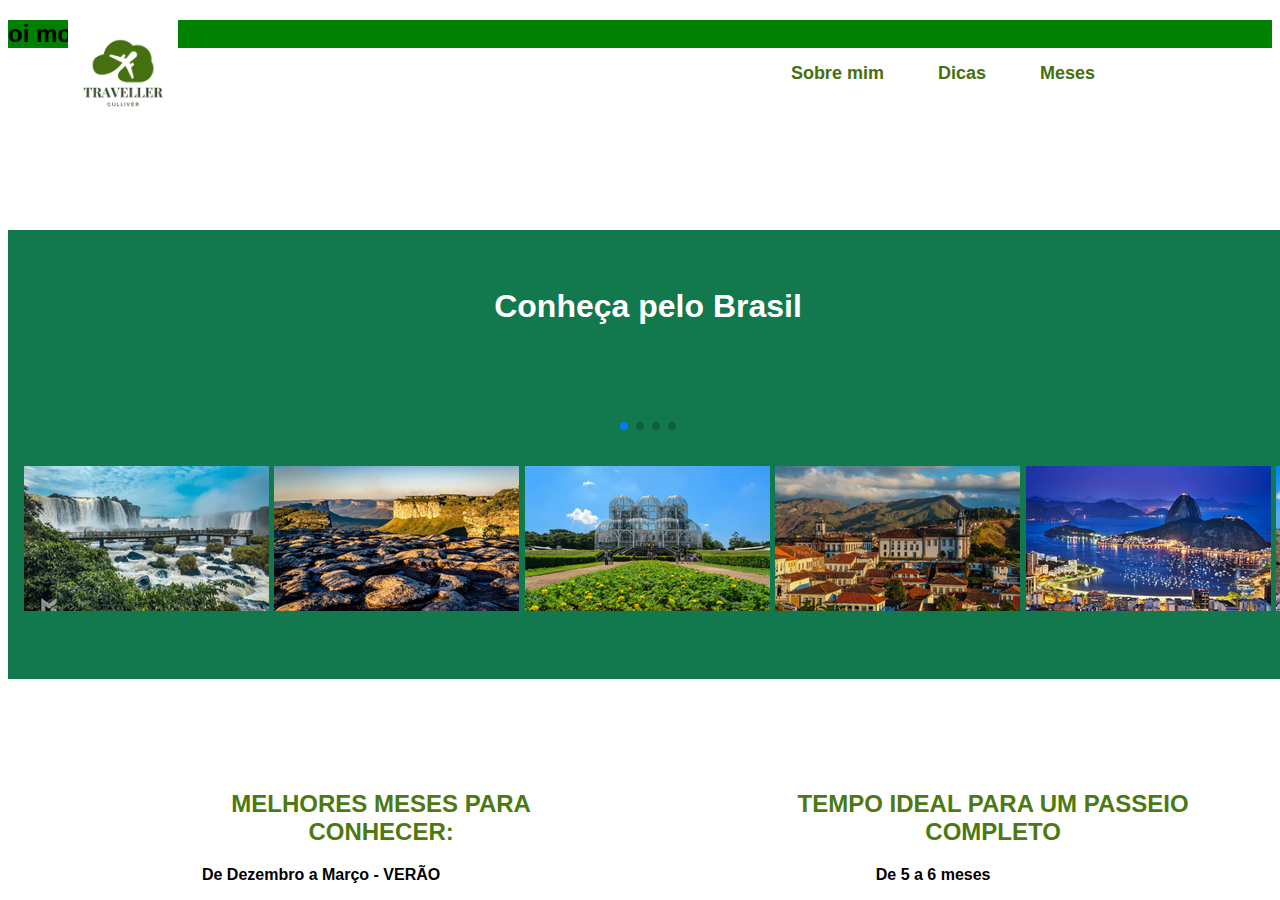
<file: brasil.html>
<!DOCTYPE html>
<html>
<head>



	<link
  rel="stylesheet"
  href="https://cdn.jsdelivr.net/npm/swiper@9/swiper-bundle.min.css"/>
	<meta charset="utf-8">
	<meta name="viewport" content="width=device-width, initial-scale=1">
	<title>Brasil</title>


	<link rel="stylesheet" type="text/css" href="styles.css">
	<link rel="stylesheet" type="text/css" href="carrosel.css">
</head>






<body>



<header class="cabeçalho">

    <div class="logo">

        <img class="logo-img" src="images/traveller.png" alt="logo do gulliver traveller">

        <ul class="menu">
            <li class="menu-opções" >
                <a href="sobremim.html" class="menu-link"> Sobre mim</a>
            </li>
            
            <li class="menu-opções">
                <a href="#" class="menu-link">Dicas</a>
            </li>
            <li class="menu-opções">
                <a href="#" class="menu-link">Meses</a>
            </li>

        </ul>

    </div>

</header>



<section class="carrosel">
	<h2 class="carrosel-titulo"> Conheça pelo Brasil </h2>
	
	<!-- Slider main container -->
<div class="swiper">
  <!-- Additional required wrapper -->
<!-- If we need pagination -->
  <div class="swiper-pagination"></div>

  <div class="swiper-wrapper">
    <!-- Slides -->
    
	  <div class="swiper-slide"><img src="images/cidades/1.png" onmouseover="this.src='images/cidades/16.png'" onmouseout="this.src='images/cidades/1.png'"></div>
      <div class="swiper-slide"><img src="images/cidades/2.png" onmouseover="this.src='images/cidades/15.png'" onmouseout="this.src='images/cidades/2.png'"></div>
      <div class="swiper-slide"><img src="images/cidades/3.png" onmouseover="this.src='images/cidades/14.png'" onmouseout="this.src='images/cidades/3.png'"></div>
      <div class="swiper-slide"><img src="images/cidades/4.png" onmouseover="this.src='images/cidades/13.png'" onmouseout="this.src='images/cidades/4.png'"></div>
      <div class="swiper-slide"><img src="images/cidades/5.png" onmouseover="this.src='images/cidades/12.png'" onmouseout="this.src='images/cidades/5.png'"></div>
      <div class="swiper-slide"><img src="images/cidades/6.png" onmouseover="this.src='images/cidades/11.png'" onmouseout="this.src='images/cidades/6.png'"></div>
      <div class="swiper-slide"><img src="images/cidades/7.png" onmouseover="this.src='images/cidades/10.png'" onmouseout="this.src='images/cidades/7.png'"></div>
      <div class="swiper-slide"><img src="images/cidades/8.png" onmouseover="this.src='images/cidades/9.png'" onmouseout="this.src='images/cidades/8.png'"></div>
    
  </div>
  

  <!-- If we need navigation buttons -->
  <div class="swiper-button-prev"></div>
  <div class="swiper-button-next"></div>

</div>
</section>


<div class="container-mes">

<div>
	<h2 class="meses-titulo"> MELHORES MESES PARA CONHECER:</h2>
	<p class="mes-descrição">De Dezembro a Março - VERÃO</p>
</div>


<div class="container-tempo">
	<h2 class="meses-titulo"> TEMPO IDEAL PARA UM PASSEIO COMPLETO</h2>
	<p class="mes-descrição"> De 5 a 6 meses </p>
</div>


</div>

<div class="container-verde">
    <div class="container-verde-descrição">
        <h2> oi moanoite</h2>
    </div>
</div>



<script src="https://cdn.jsdelivr.net/npm/swiper@9/swiper-bundle.min.js"></script>
<script >
	const swiper = new Swiper('.swiper', {
  slidesPerView: 5,
  spaceBetween: 4,
   pagination: {
    el: '.swiper-pagination',
    type: 'bullets',
  },
});
</script>
</body>














</html>
</file>
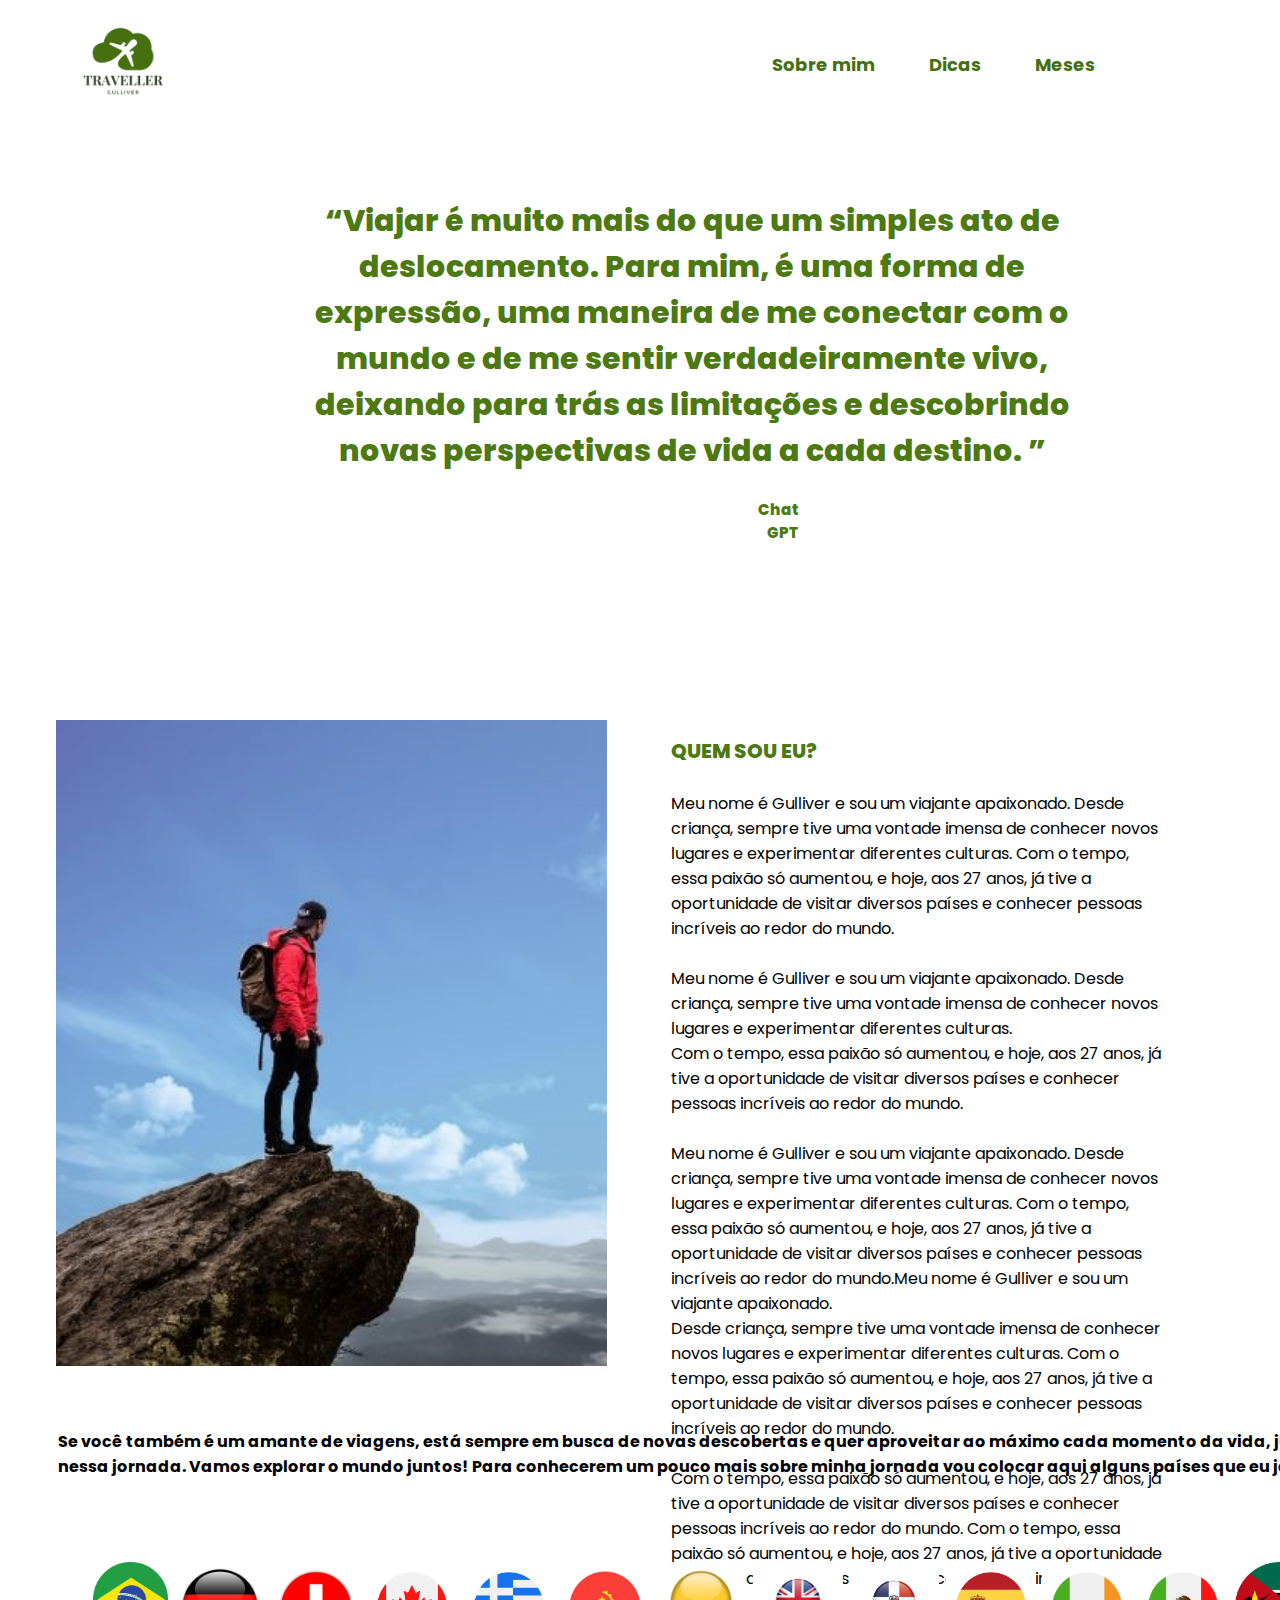
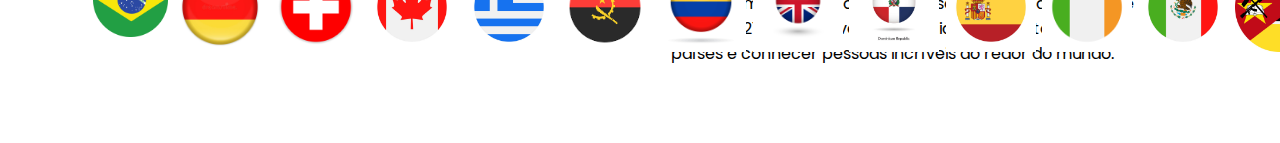
<file: sobremim.html>
<!DOCTYPE html>
<html>
<head>

<link rel="preconnect" href="https://fonts.googleapis.com">
<link rel="preconnect" href="https://fonts.gstatic.com" crossorigin>
<link href="https://fonts.googleapis.com/css2?family=Poppins:ital,wght@1,300&family=Roboto:wght@300&display=swap" rel="stylesheet">

	<meta charset="utf-8">
	<meta name="viewport" content="width=device-width, initial-scale=1">
	<title>Sobre Mim</title>
	<link rel="stylesheet" type="text/css" href="styles.css">
	<link rel="stylesheet" type="text/css" href="aboutme.css">
	
</head>

<body>

<header class="cabeçalho">

    <div class="logo">

        <img class="logo-img" src="images/traveller.png" alt="logo do gulliver traveller">

        <ul class="menu">
            <li class="menu-opções" >
                <a href="sobremim.html" class="menu-link"> Sobre mim</a>
            </li>
            
            <li class="menu-opções">
                <a href="#" class="menu-link">Dicas</a>
            </li>
            <li class="menu-opções">
                <a href="#" class="menu-link">Meses</a>
            </li>

        </ul>

    </div>

</header>

<div class="div">

<h2 class="para1">
	“Viajar é muito mais do que um simples ato de deslocamento. Para mim, é uma forma de expressão, uma maneira de me conectar com o mundo e de me sentir verdadeiramente vivo, deixando para trás as limitações e descobrindo novas perspectivas de vida a cada destino. ”
</h2>


<p class="CHAT">
	Chat GPT
</p>

</div>


<section>
<div class="container-img">
	
	<img src="images/GULLIVER.jpg" class="foto-gulliver">	
	<p class="app-gulliver"> <span> QUEM SOU EU? </span><br><br>Meu nome é Gulliver e sou um viajante apaixonado. Desde criança, sempre tive uma vontade imensa de conhecer novos lugares e experimentar diferentes culturas. Com o tempo, essa paixão só aumentou, e hoje, aos 27 anos, já tive a oportunidade de visitar diversos países e conhecer pessoas incríveis ao redor do mundo. <BR><bR>Meu nome é Gulliver e sou um viajante apaixonado. Desde criança, sempre tive uma vontade imensa de conhecer novos lugares e experimentar diferentes culturas. <br>Com o tempo, essa paixão só aumentou, e hoje, aos 27 anos, já tive a oportunidade de visitar diversos países e conhecer pessoas incríveis ao redor do mundo.<BR><bR>Meu nome é Gulliver e sou um viajante apaixonado. Desde criança, sempre tive uma vontade imensa de conhecer novos lugares e experimentar diferentes culturas. Com o tempo, essa paixão só aumentou, e hoje, aos 27 anos, já tive a oportunidade de visitar diversos países e conhecer pessoas incríveis ao redor do mundo.Meu nome é Gulliver e sou um viajante apaixonado.    <br>              Desde criança, sempre tive uma vontade imensa de conhecer novos lugares e experimentar diferentes culturas.       Com o tempo, essa paixão só aumentou, e hoje, aos 27 anos, já tive a oportunidade de visitar diversos países e conhecer pessoas incríveis ao redor do mundo. <BR><BR>  Com o tempo, essa paixão só aumentou, e hoje, aos 27 anos, já tive a oportunidade de visitar diversos países e conhecer pessoas incríveis ao redor do mundo. Com o tempo, essa paixão só aumentou, e hoje, aos 27 anos, já tive a oportunidade de visitar diversos países e conhecer pessoas incríveis ao redor do mundo.Com o tempo, essa paixão só aumentou, e hoje, aos 27 anos, já tive a oportunidade de visitar diversos países e conhecer pessoas incríveis ao redor do mundo.</p>
       <br>
       
	</div>
</section>

<div class="paises">
	<h4 class="descrição-paises">
		Se você também é um amante de viagens, está sempre em busca de novas descobertas e quer aproveitar ao máximo cada momento da vida, junte-se a mim nessa jornada. Vamos explorar o mundo juntos! Para conhecerem um pouco mais sobre minha jornada vou colocar aqui alguns países que eu já visitei...
		
	</h4>
	
<div class="bandeira-países">

 
<a href="brasil.html">
<img class="bandeira-brasil" src="images/paises/brasil.jpg" >
</a>


<a href="brasil.html">
<img class="bandeiras" src="images/paises/alemanha.jpg">
</a>
<a href="brasil.html">
<img class="bandeiras" src="images/paises/suiça.jpg">
</a>
<a href="brasil.html">
<img class="bandeiras" src="images/paises/canada.jpg">
</a>
<a href="brasil.html">
<img class="bandeiras" src="images/paises/grecia.jpg">
</a>
<a href="brasil.html">
<img class="bandeiras" src="images/paises/angola.png">
</a>
<a href="brasil.html">
<img class="bandeiras" src="images/paises/colombia.jpg">
</a>
<a href="brasil.html">
<img class="bandeiras" src="images/paises/reinounido.jpg">
</a>
<a href="brasil.html">
<img class="bandeiras" src="images/paises/dominicana.jpg">
</a>
<a href="brasil.html">
<img class="bandeiras" src="images/paises/espanha.jpg">
</a>
<a href="brasil.html">
<img class="bandeiras" src="images/paises/irlanda.jpg">
</a>
<a href="brasil.html">
<img class="bandeiras" src="images/paises/mexico.jpg">
</a>
<a href="brasil.html">
<img class="bandeiras" src="images/paises/moçambique.jpg">
</a>
<a href="brasil.html">
<img class="bandeiras" src="images/paises/tailandia.jpg">
</a>








</div>

</div>


</body>
</html>
</file>
<file: styles.css>
@import url("improved/container1.css");
@import url("improved/comida.css");
@import url("improved/vinhos.css");
@import url("improved/praias.css");
@import url("improved/banner.css");






body{
	font-family: 'Poppins', sans-serif;
}

::root{
--verde: #467010 ;
--branco: #ffffff;
}


.menu{
	float: right;
	margin-right: 150px;
}

.logo-img{
width: 110px;
height: 110px;
position: absolute;
margin-left: 60px;  
  
}

.menu-link{
	text-decoration: none;
	color: #467010;
}
.menu-opções{
	 list-style: none;
	 text-align: right;
	 font-size: 18px;
	 font-weight: bold;
	 padding: 1.5em;
	 z-index: 5;
	 }

.menu-opções:hover {
	 list-style: none;
	 text-align: right;
	 font-size: 18px;
	 color: #467010;
	 font-weight: bold;
	 padding: 1.5em;
	 z-index: 5;


	text-decoration: none;
  border-bottom: 3px solid #467010;
  padding-bottom: -1px;
  line-height: 0.5;
}

.menu{
	display: flex;
	text-align: right;
	z-index: 5;

}
</file>
<file: aboutme.css>
body{
	font-family: 'Poppins', sans-serif;
}


.para1{
color: #4C7912;
position: absolute;
text-align: center;
font-weight: 800;
font-size: 30px;
margin-top: 190px;
width: 60%;
padding: 0 10em;
}


.CHAT{
	font-size: 15PX;
	color: #4C7912;
	position: absolute;
	text-align: right;
	margin-top: 490px;
	padding: 0 50em;
	font-weight: 800;

}

.container-img{
	display: flex;
	position: absolute;
	margin-top: 680px;
	padding: 2em 3em ;
}

/*foto do gulliver*/
.foto-gulliver{
	width: 603px ;
	height: 646px;
}


.app-gulliver{
	padding: 0 4em;
}

span{
	color: #4C7912;
	font-weight: 800;
	font-size: 20px;
	
}


.paises{
	position: absolute;
	margin-top: 1400px;
	margin-left: 50px;
}

.bandeiras{

	width: 90px;
	height: 90px;
	padding: 0.2em;
}

.bandeiras:hover{

	width: 100px;
	height: 100px;
	padding: 0.5em;
	
}

.bandeira-países{

	display: flex;
	margin: 5em 2em;
}

.bandeira-brasil{
	width: 75px;
	height: 75px;
	padding: 0.2em;
}

.bandeira-brasil:hover{

	width: 90px;
	height: 90px;
	padding: 0.5em;
	
}
</file>
<file: carrosel.css>
.swiper-wrapper{
	display: flex;
}

.carrosel{
	width: 100%;
	position: absolute;
	margin-top: 210px;
	background-color: #12784D;
}


.carrosel-titulo{
	color: white;
	text-align: center;
	font-size: 32px;
	padding: 1em 0 0;
}


.swiper{
	padding: 3em 1em;

}

.swiper-button-prev, .swiper-button-next{
	display: none;
}

.swiper-pagination{
	position: initial;
	margin: 1em 0;

}

.swiper-slide{
	padding: 1em 0;
}



.container-mes{
	position: absolute;
	margin-top: 750px;
	display: flex;
	padding: 0 5em;
	text-align: center;
}
.meses-titulo{
	color: #4C7912;
	margin-left: 5em;
}


.container-tempo{

	margin-left: 7em;
}

.mes-descrição{
	font-weight: bold;
}




/*container-verde configurações*/


.container-verde{
	background-color: green;
}
</file>
